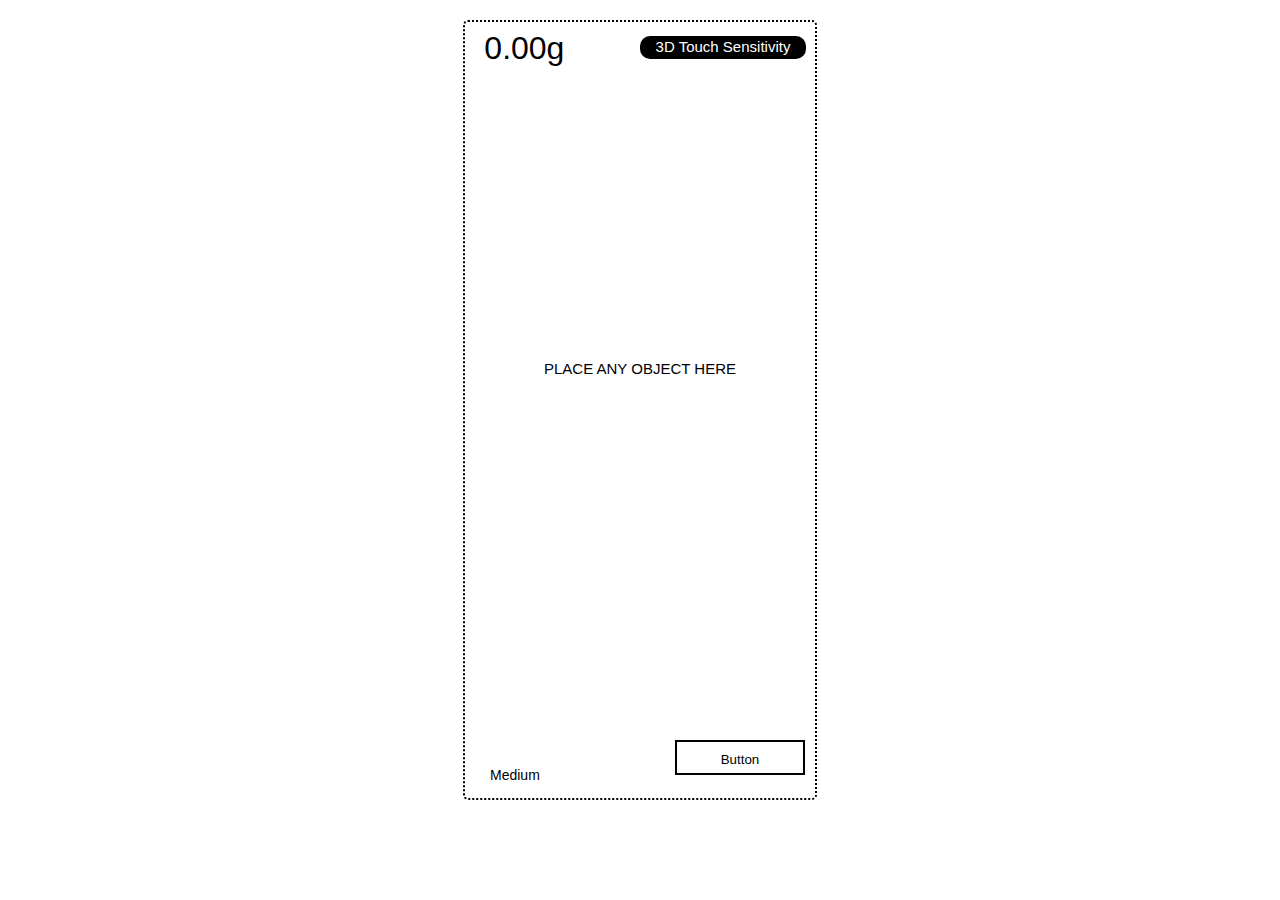
<file: Index.html>
<html lang="en">

<head>
    <meta name="viewport"
        content="width=device-width, initial-scale=1, minimum-scale=1.0, maximum-scale=1.0, user-scalable=no">
    <script>
        (function (i, s, o, g, r, a, m) {
            i['GoogleAnalyticsObject'] = r; i[r] = i[r] || function () {
                (i[r].q = i[r].q || []).push(arguments)
            }, i[r].l = 1 * new Date(); a = s.createElement(o),
                m = s.getElementsByTagName(o)[0]; a.async = 1; a.src = g; m.parentNode.insertBefore(a, m)
        })(window, document, 'script', 'https://www.google-analytics.com/analytics.js', 'ga');
        ga('create', 'UA-85352784-1', 'auto');
        ga('send', 'pageview');
    </script>
    <script data-ad-client="ca-pub-2953206906003390" async
        src="https://pagead2.googlesyndication.com/pagead/js/adsbygoogle.js"></script>
    <title>TouchScale : Weigh things on your iPhone!</title>
    <style>
        * {
            font-family: 'San Francisco Text', sans-serif;
            -webkit-user-select: none;
        }

        body,
        html {
            margin: 0;
            padding: 0;
        }

        #container {
            width: 100%;
            max-width: 415px;
            height: 100%;
            margin: 0 auto;
            position: relative;
            box-sizing: border-box;
            max-height: 800px;
            color: black;
        }

        /* #footer {
            width: 100%;
            height: 80px;
            background: white;
            position: absolute;
            bottom: 85px;
            color: black;
        } */

        #controls {
            width: 100%;
            height: 50px;
            position: absolute;
            background: white;
            bottom: -75px;
            border-radius: 25px;
            border-style: solid;
            color: black;
        }

        #weight {
            height: 40px;
            text-align: center;
            font-size: 32px;
            color: black;
            /* line-height: 75px; */
            top: 30px;
            left: 40px;
            border-radius: 5px;
            position: absolute;
            width: 25%;
            background: white;
        }

        /* #tare {
            background: #6EDB4E;
            color: white;
            text-align: center;
            width: 50%;
            font-size: 24px;
            line-height: 50px;
            height: 50px;
            left: 0px;
        } */

        select {
            width: 40%;
            position: absolute;
            right: 18px;
            height: 40px;
            -webkit-appearance: none;
            bottom: 5px;
            display: block;
            padding-right: 15px;
            background: url(https://cdn4.iconfinder.com/data/icons/flat-color-icons/504/expand-16.png) no-repeat 95% white;
            border-radius: 5px;
            font-weight: bold;
            font-size: 14px;
            padding: 0px 5px;
            color: rgb(0, 0, 0);
            padding: 12px 16px;
            text-decoration: none;
            display: block;
            border: none;
        }

        #label {
            position: absolute;
            right: 10%;
            font-size: 15px;
            width: 40%;
            margin-top: 12px;
            text-align: center;
            top: 4px;
            margin-bottom: 300px;
            color: white;
            top: 3%;
            background: rgb(0, 0, 0);
            border-radius: 10px;
            line-height: 150%;
        }

        a,
        a:hover,
        a:active,
        a:visited {
            color: black
        }

        /* #logo {
            font-size: 30px;
            text-align: center;
            line-height: 30px;
            position: absolute;
            left: 0px;
            right: 0px;
            margin: auto;
            color: black;

        } */

        #circle {
            width: 350px;
            bottom: 0px;
            position: absolute;
            top: 20px;
            left: 0px;
            right: 0px;
            margin: auto;
            border: 2px dotted black;
            border-radius: 5px;
        }

        button {
            margin: 20px;
            outline: none;
        }

        .custom-btn {
            width: 130px;
            height: 35px;
            padding: 10px 25px;
            border: 2px solid #000;
            font-family: sans-serif;
            font-weight: 500;
            background: transparent;
            cursor: pointer;
            transition: all 0.3s ease;
            position: relative;
            display: inline-block;
            margin-left: 60%;
            bottom: -90%;
        }

        .btn-10 {
            transition: all 0.3s ease;
            overflow: hidden;
        }

        .btn-10:after {
            position: absolute;
            content: "";
            top: 0;
            left: 0;
            z-index: -1;
            width: 100%;
            height: 100%;
            transition: all 0.3s ease;
            -webkit-transform: scale(.1);
            transform: scale(.1);
        }

        .btn-10:hover {
            color: #fff;
        }

        .btn-10:hover:after {
            background: rgb(0, 0, 0);
            -webkit-transform: scale(1);
            transform: scale(1);
        }

        /* button over */

        #circle2 {
            position: absolute;
            border-radius: 50%;
            background: #F8E14B;
            top: 0;
            left: 0;
            right: 0;
            bottom: 0;
            margin: auto;
            width: 0px;
            height: 0px;
        }

        #message {
            height: 100px;
            width: 320px;
            text-align: center;
            position: absolute;
            top: 0px;
            left: 0px;
            bottom: 0px;
            right: 0px;
            margin: auto;
            font-size: 12px;
            color: black;

        }

        @keyframes fade {
            from {
                opacity: 0;
            }

            to {
                opacity: 1;
            }
        }

        #message {
            font-size: 15px;
            color: black;
        }

        #sense {
            position: absolute;
            background-color: #ffffff;
            min-width: 160px;
            /* box-shadow: 0px 8px 16px 0px rgba(0, 0, 0, 0.2); */
            z-index: 1;
            right: 50%;
            color: black;
            font-family: Verdana, Geneva, Tahoma, sans-serif;
            font-weight: lighter;
        }

        #warning {
            position: absolute;
            width: 100%;
            height: 20px;
            color: rgb(255, 255, 255);
            font-weight: bold;
            text-align: center;
            left: 0;
            right: 0;
            margin: auto;
            display: none;
            /* -webkit-animation: fade ease-in-out 0.5s; */
        }
    </style>
</head>

<body>

    <div id="container">

        <!-- <div style="position: absolute; z-index: 100; top: 5px; right: 5px;">
            <a href="https://twitter.com/share" class="twitter-share-button" data-url="http://www.touchscale.co"
                data-text="TouchScale - Weigh things in Safari on iPhone 6S!">Tweet</a>
            <script>!function (d, s, id) { var js, fjs = d.getElementsByTagName(s)[0], p = /^http:/.test(d.location) ? 'http' : 'https'; if (!d.getElementById(id)) { js = d.createElement(s); js.id = id; js.src = p + '://platform.twitter.com/widgets.js'; fjs.parentNode.insertBefore(js, fjs); } }(document, 'script', 'twitter-wjs');</script>
        </div> -->
        <!-- 
        <div
            style="position: absolute; z-index: 100; top: -18px; left: 2px; font-size: 12px; height: 15px; width: 150px;">
            <a href="http://ashertrockman.github.io/ios/2015/10/24/3d-touch-scale.html">How does this work?</a>
        </div> -->



        <div id="circle">
            <div id="message">
                PLACE ANY OBJECT HERE
            </div>
            <button class="custom-btn btn-10">Button</button>
            <div id="circle2"></div>
            <div id="warning">Multi-Touch Weighing<br>(usually less accurate)</div>
        </div>
        <div id="footer">
            <div id="weight">
                0.00g
            </div>
            

            <select id="sense">
                <option value="0">Light</option>
                <option value="1" selected>Medium</option>
                <option value="2">Firm</option>
            </select>

            <div id="label">
                3D Touch Sensitivity
            </div>
        </div>
    </div>
    <script>
        var tare = document.getElementById('tare')
        var warning = document.getElementById('warning')
        var currentTouchF;

        function transformTare() {
            if (typeof currentTouchF == 'undefined')
                return

            tare.style.webkitTransform = 'rotateX(' + currentTouchF.force * 60 + 'deg)'
        }

        setInterval(transformTare, 10);

        function tareTouchStart(e) {
            e.preventDefault();
            currentTouchF = e.touches[0];
            tareForce = e.touches[0].force
        }

        tare.addEventListener('touchstart', tareTouchStart, false)

        var weight = document.getElementById('weight');
        var forceConversions = [0.8, 1, 1.2];
        var fcIndex = 1;
        var tare = document.getElementById('tare');
        var circle2 = document.getElementById('circle2');
        var maxForce = 6.666666667;
        var tareForce = 0;
        var currentTouch;
        var updater = 0;
        var numTouches = 0;
        var touches = {};
        var force = 0;

        document.getElementById('sense').onchange = function (e) {
            fcIndex = this.selectedIndex;
            document.cookie = "fc=" + fcIndex;
        }

        var fcCookie = ('; ' + document.cookie).split('; fc=').pop().split(';').shift();
        fcIndex = fcCookie == "" ? fcIndex : +fcCookie;
        document.getElementById('sense').selectedIndex = fcIndex;

        function onForceStart(event) {
            currentTouch = event.touches[0]
            numTouches = event.touches.length
        }

        function onForceMove(event) {
            event.preventDefault();
            currentTouch = event.touches[0]
            numTouches = event.touches.length
        }

        function onForceEnded(event) {
            event.preventDefault();
            setTimeout(function () {
                currentTouch = undefined;
                force = 0
                delete touches[event.changedTouches[0].identifier];
            }, 2);
            numTouches = event.touches.length
        }

        function onForceChange(event) {
            event.preventDefault();
            currentTouch = event.changedTouches[0]
            force = 0
            for (var i = 0; i < event.changedTouches.length; i++)
                touches[event.changedTouches[i].identifier] = event.changedTouches[i].force
            numTouches = Object.keys(touches).length;

            for (var k in touches)
                if (touches.hasOwnProperty(k)) {
                    force += touches[k]
                }
        }


        function weigh(force) {

            var tare = force - tareForce;
            var grams = (tare * 405.257 * forceConversions[fcIndex] + 2.056 * forceConversions[fcIndex]);
            if (grams < 12)
                grams -= 2.056 * forceConversions[fcIndex];
            return grams.toFixed(2);
        };


        function updateForce() {
            if (numTouches > 1) {
                warning.style.display = 'inline-block';
            } else {
                warning.style.display = 'none';
            }

            circle2.style.height = ((force / numTouches) * 345) + 'px';
            circle2.style.width = ((force / numTouches) * 345) + 'px';
            document.getElementById('container').style.webkitTransform = 'rotateX(' + force / numTouches * -20 + 'deg) scale(' + (1 - (force / numTouches * 0.06)) + ')';
            var px = force / numTouches * 5 + 'px';

            if (force > 0)
                document.body.style.boxShadow = '0px 0px ' + ' 15px ' + px + ' rgba(0, 0, 0, 0.333) inset';
            weight.innerHTML = weigh(force) + 'g';
        }

        setInterval(updateForce, 1)

        var circle = document.getElementById('circle')

        circle.addEventListener('touchmove', onForceMove, false)
        circle.addEventListener('touchstart', onForceStart, false)
        circle.addEventListener('touchend', onForceEnded, false)

        circle.addEventListener('touchforcechange', onForceChange, false);

    </script>
</body>

</html>
</file>
